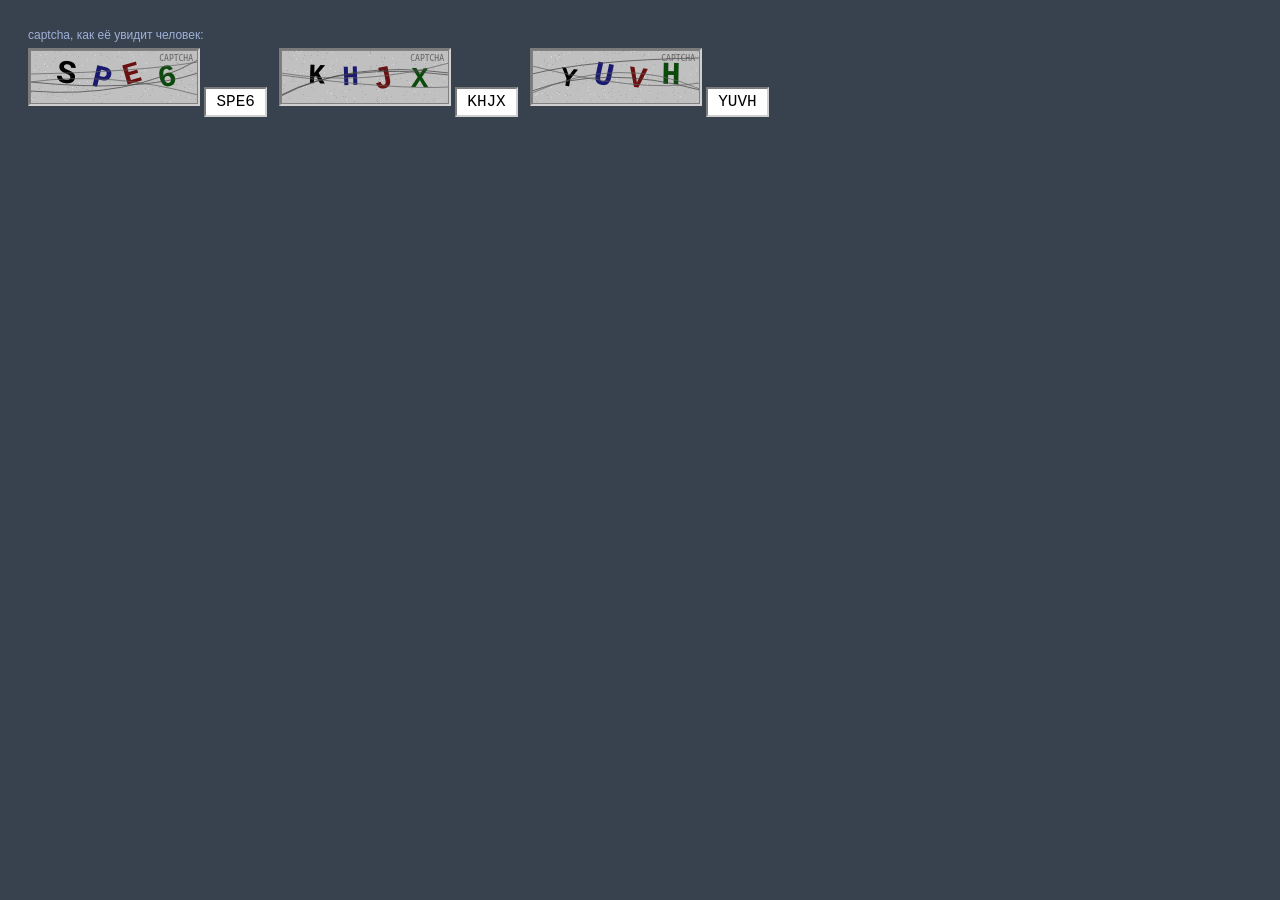
<file: tools/captcha_look.html>
<!-- Показывает 3 капчи подряд — проверка читаемости ретро-картинки.
     Открыть через http://localhost:8850/tools/captcha_look.html -->
<!DOCTYPE html>
<html lang="ru"><head><meta charset="UTF-8"><title>captcha look</title>
<style>
body { background: #37424e; font-family: Verdana, sans-serif; padding: 20px; }
.row { display: flex; gap: 12px; margin-bottom: 14px; }
.cap { width: 168px; height: 54px; border: 2px inset #cfcfcf; background: #c0c0c0; }
.ans { font-family: "Courier New", monospace; font-size: 16px; background: #fff;
       border: 2px inset #cfcfcf; padding: 4px 10px; }
.lbl { color: #9fb0d8; font-size: 12px; margin-bottom: 6px; }
</style></head>
<body>
<div class="lbl">captcha, как её увидит человек:</div>
<div class="row" id="r"></div>
<script type="module">
import wall from "../worker/wall-worker.js";
const store = new Map();
const env = { WALL_SECRET: "look", WALL: {
  async get(k, t) { const v = store.get(k); if (v === undefined) return null;
    if (t === "json") { try { return JSON.parse(v); } catch (e) { return null; } } return v; },
  async put(k, v) { store.set(k, String(v)); }
} };
const r = document.getElementById("r");
for (let i = 0; i < 3; i++) {
  const res = await wall.fetch(new Request("https://x.test/api/captcha", { headers: {} }), env, {});
  const d = await res.json();
  const box = document.createElement("div");
  const img = document.createElement("img");
  img.className = "cap";
  img.src = "data:image/svg+xml;charset=utf-8," + encodeURIComponent(d.svg);
  const ans = (d.svg.match(/<text class="ch"[^>]*>[^<]*<\/text>/g) || [])
    .map((c) => c.replace(/<[^>]+>/g, "")).join("");
  const out = document.createElement("span");
  out.className = "ans";
  out.textContent = ans;
  box.appendChild(img);
  box.appendChild(document.createTextNode(" "));
  box.appendChild(out);
  r.appendChild(box);
}
document.title = "CAPTCHAS-READY";
</script>
</body></html>
</file>
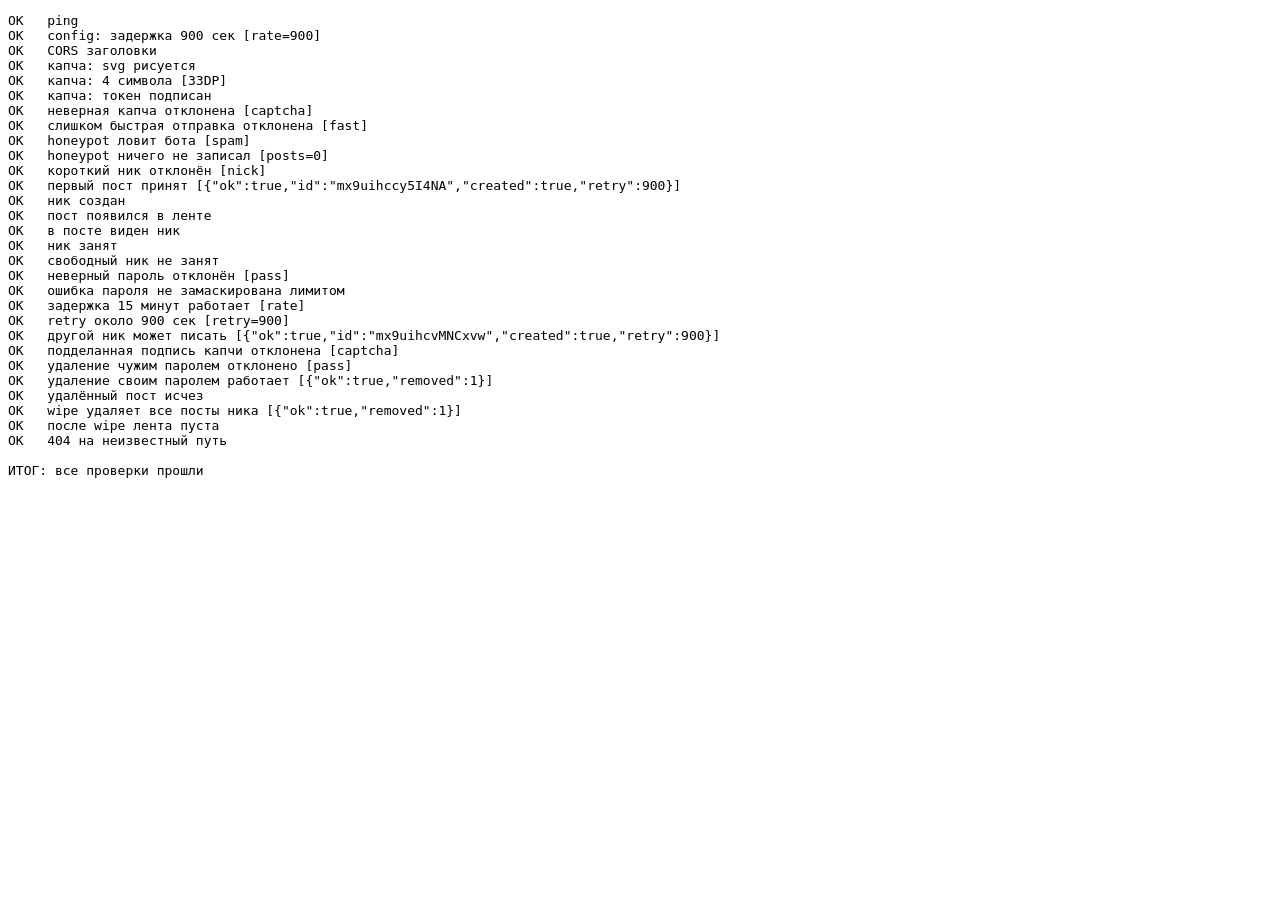
<file: tools/wall_test.html>
<!DOCTYPE html>
<html lang="ru">
<head>
<meta charset="UTF-8">
<title>razrad wall — тест</title>
</head>
<body>
<pre id="out">запуск…</pre>
<script type="module">
import wall from "../worker/wall-worker.js";

const SECRET = "test-secret-123";
const store = new Map();

const env = {
  WALL_SECRET: SECRET,
  WALL: {
    async get(key, type) {
      const v = store.get(key);
      if (v === undefined) return null;
      if (type === "json") { try { return JSON.parse(v); } catch (e) { return null; } }
      return v;
    },
    async put(key, value) { store.set(key, String(value)); },
    async delete(key) { store.delete(key); }
  }
};

let log = [];
let failed = 0;

function say(name, cond, extra) {
  if (!cond) failed++;
  log.push((cond ? "OK   " : "FAIL ") + name + (extra ? " [" + extra + "]" : ""));
  document.getElementById("out").textContent = log.join("\n");
}

async function call(path, opts) {
  const headers = Object.assign({ "CF-Connecting-IP": "1.2.3.4" }, (opts && opts.headers) || {});
  const req = new Request("https://worker.test" + path, Object.assign({ headers }, opts || {}));
  const res = await wall.fetch(req, env, {});
  const body = await res.json().catch(() => ({}));
  return { status: res.status, body: body, res: res };
}

function post(path, data) {
  return call(path, {
    method: "POST",
    headers: { "Content-Type": "application/json" },
    body: JSON.stringify(data)
  });
}

/* из svg вытаскиваем ответ капчи (только для теста) */
function captchaAnswer(svg) {
  const chars = svg.match(/<text class="ch"[^>]*>[^<]*<\/text>/g) || [];
  return chars.map((c) => c.replace(/<[^>]+>/g, "")).join("").toUpperCase();
}

async function freshCaptcha() {
  const r = await call("/api/captcha");
  if (!r.body.ok) throw new Error("captcha failed: " + JSON.stringify(r.body));
  return { token: r.body.token, answer: captchaAnswer(r.body.svg), svg: r.body.svg };
}

async function run() {
  let r = await call("/api/ping");
  say("ping", r.body.ok === true && r.body.service === "razrad-wall");

  r = await call("/api/config");
  say("config: задержка 900 сек", r.body.ok && r.body.rate === 900, "rate=" + r.body.rate);

  r = await call("/api/ping");
  say("CORS заголовки", r.res.headers.get("Access-Control-Allow-Origin") === "*");

  let cap = await freshCaptcha();
  say("капча: svg рисуется", cap.svg.indexOf("<svg") === 0 && cap.svg.length > 200);
  say("капча: 4 символа", cap.answer.length === 4, cap.answer);
  say("капча: токен подписан", typeof cap.token === "string" && cap.token.indexOf(".") > 0);

  cap = await freshCaptcha();
  r = await post("/api/post", {
    nick: "тест", pass: "pw", text: "hi",
    captcha: cap.token, answer: "ZZZZ", t0: Date.now() - 5000, hp: ""
  });
  say("неверная капча отклонена", r.body.error === "captcha", r.body.error);

  cap = await freshCaptcha();
  r = await post("/api/post", {
    nick: "тест", pass: "pw", text: "hi",
    captcha: cap.token, answer: cap.answer, t0: Date.now(), hp: ""
  });
  say("слишком быстрая отправка отклонена", r.body.error === "fast", r.body.error);

  cap = await freshCaptcha();
  r = await post("/api/post", {
    nick: "бот", pass: "pw", text: "spam",
    captcha: cap.token, answer: cap.answer, t0: Date.now() - 5000, hp: "http://spam"
  });
  say("honeypot ловит бота", r.body.error === "spam", r.body.error);
  r = await call("/api/posts");
  say("honeypot ничего не записал", r.body.posts.length === 0, "posts=" + r.body.posts.length);

  cap = await freshCaptcha();
  r = await post("/api/post", {
    nick: "a", pass: "pw", text: "hi",
    captcha: cap.token, answer: cap.answer, t0: Date.now() - 5000, hp: ""
  });
  say("короткий ник отклонён", r.body.error === "nick", r.body.error);

  cap = await freshCaptcha();
  r = await post("/api/post", {
    nick: "razrad", pass: "secretpw", text: "первый пост",
    captcha: cap.token, answer: cap.answer, t0: Date.now() - 5000, hp: ""
  });
  say("первый пост принят", r.body.ok === true, JSON.stringify(r.body));
  say("ник создан", r.body.created === true);
  const postId = r.body.id;

  r = await call("/api/posts");
  say("пост появился в ленте", r.body.posts.length === 1 && r.body.posts[0].text === "первый пост");
  say("в посте виден ник", r.body.posts[0].nick === "razrad");

  r = await call("/api/nick?nick=razrad");
  say("ник занят", r.body.taken === true);
  r = await call("/api/nick?nick=" + encodeURIComponent("свободный"));
  say("свободный ник не занят", r.body.taken === false);

  cap = await freshCaptcha();
  r = await post("/api/post", {
    nick: "razrad", pass: "неверный", text: "взлом",
    captcha: cap.token, answer: cap.answer, t0: Date.now() - 5000, hp: ""
  });
  say("неверный пароль отклонён", r.body.error === "pass", r.body.error);
  say("ошибка пароля не замаскирована лимитом", r.body.error !== "rate");

  cap = await freshCaptcha();
  r = await post("/api/post", {
    nick: "razrad", pass: "secretpw", text: "второй пост",
    captcha: cap.token, answer: cap.answer, t0: Date.now() - 5000, hp: ""
  });
  say("задержка 15 минут работает", r.body.error === "rate", r.body.error);
  say("retry около 900 сек", r.body.retry > 850 && r.body.retry <= 900, "retry=" + r.body.retry);

  cap = await freshCaptcha();
  r = await post("/api/post", {
    nick: "другой", pass: "pw2", text: "пост от другого ника",
    captcha: cap.token, answer: cap.answer, t0: Date.now() - 5000, hp: ""
  });
  say("другой ник может писать", r.body.ok === true, JSON.stringify(r.body));

  const forged = cap.token.slice(0, -3) + "AAA";
  cap = await freshCaptcha();
  r = await post("/api/post", {
    nick: "подделка", pass: "pw", text: "hi",
    captcha: forged, answer: cap.answer, t0: Date.now() - 5000, hp: ""
  });
  say("подделанная подпись капчи отклонена", r.body.error === "captcha", r.body.error);

  r = await post("/api/delete", { id: postId, nick: "razrad", pass: "неверный" });
  say("удаление чужим паролем отклонено", r.body.error === "pass", r.body.error);

  r = await post("/api/delete", { id: postId, nick: "razrad", pass: "secretpw" });
  say("удаление своим паролем работает", r.body.ok === true && r.body.removed === 1, JSON.stringify(r.body));
  r = await call("/api/posts");
  say("удалённый пост исчез", r.body.posts.length === 1 && r.body.posts[0].text !== "первый пост");

  r = await post("/api/wipe", { nick: "другой", pass: "pw2" });
  say("wipe удаляет все посты ника", r.body.ok === true && r.body.removed === 1, JSON.stringify(r.body));
  r = await call("/api/posts");
  say("после wipe лента пуста", r.body.posts.length === 0);

  r = await call("/api/nope");
  say("404 на неизвестный путь", r.status === 404);

  document.getElementById("out").textContent =
    log.join("\n") + "\n\nИТОГ: " + (failed ? failed + " провалов" : "все проверки прошли");
  document.title = failed ? ("FAIL: " + failed) : "PASS";
}

run().catch((e) => {
  document.getElementById("out").textContent =
    log.join("\n") + "\n\nИСКЛЮЧЕНИЕ: " + ((e && e.stack) || e);
  document.title = "EXCEPTION";
});
</script>
</body>
</html>
</file>
